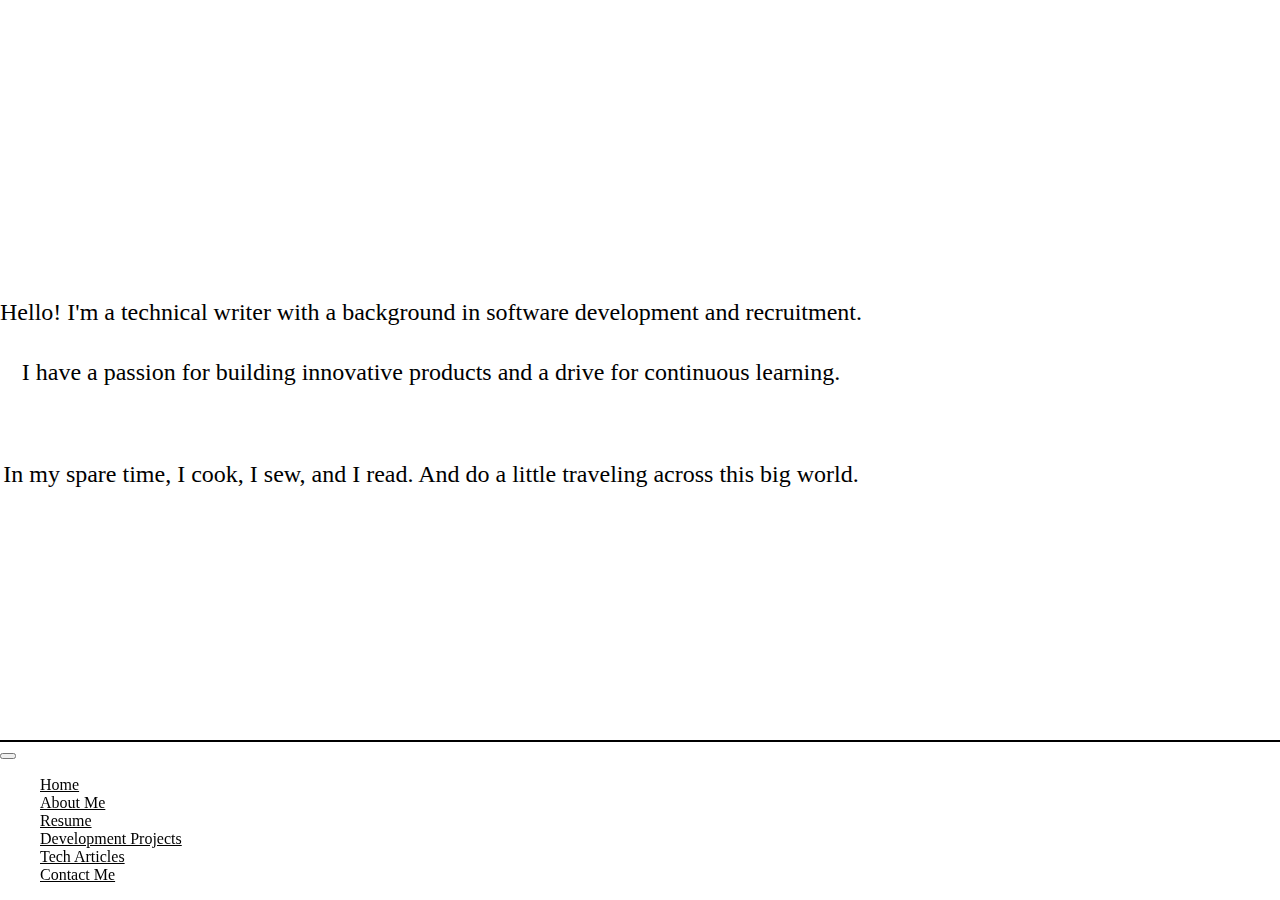
<file: aboutme.html>
<!DOCTYPE html>
<html lang="en">
  <head>
    <title>Nishrin Khambati</title>
    <meta charset="utf-8">
    <meta name="viewport" content="width=device-width, initial-scale=1">
    
	<link rel="stylesheet" href="https://stackpath.bootstrapcdn.com/bootstrap/4.1.3/css/bootstrap.min.css" integrity="sha384-MCw98/SFnGE8fJT3GXwEOngsV7Zt27NXFoaoApmYm81iuXoPkFOJwJ8ERdknLPMO" crossorigin="anonymous">
	<link rel="stylesheet" type="text/css" href="main.css">
  </head>
  
	<body>
	<div class ="pageBackground">
		<div class="contentText container-fluid">
			<p>Hello! I'm a technical writer with a background in software development and recruitment.</p>
			<p>I have a passion for building innovative products and a drive for continuous learning. </p>
			<br><p>In my spare time, I cook, I sew, and I read. And do a little traveling across this big world.</p>
		</div>
		
		
		<!-- Navigation Bar -->
		<div class="container-fluid">
			<nav class="navbar navbar-expand-md navbar-light bg-light">
				<button class="navbar-toggler" type="button" data-toggle="collapse" data-target="#main-navigation">
					<span class="navbar-toggler-icon"></span>
				</button>
				<div class="collapse navbar-collapse" id="main-navigation">
					<ul class="navbar-nav">
						<li class="nav-item">
							<a class="nav-link" href="index.html">Home</a>
						</li>
						<li class="nav-item">
							<a class="nav-link" href="#">About Me</a>
						</li>
						<li class="nav-item">
							<a class="nav-link" href="resume.html">Resume</a>
						</li>
						<li class="nav-item">
							<a class="nav-link" href="#">Development Projects</a>
						</li>
						<li class="nav-item">
							<a class="nav-link" href="#">Tech Articles</a>
						</li>
						<li class="nav-item">
							<a class="nav-link" href="#">Contact Me</a>
						</li>
					</ul>
			  </div>
			</nav>
		</div>
		
		<script src="https://code.jquery.com/jquery-3.3.1.slim.min.js" integrity="sha384-q8i/X+965DzO0rT7abK41JStQIAqVgRVzpbzo5smXKp4YfRvH+8abtTE1Pi6jizo" crossorigin="anonymous"></script>
		<script src="https://stackpath.bootstrapcdn.com/bootstrap/4.1.3/js/bootstrap.min.js" integrity="sha384-ChfqqxuZUCnJSK3+MXmPNIyE6ZbWh2IMqE241rYiqJxyMiZ6OW/JmZQ5stwEULTy" crossorigin="anonymous"></script>
		<script src="main.js"></script>
	</div>
	</body>
</html>
</file>
<file: main.css>
body {
	padding: 0;
	margin: 0;
	background: #ffffff;
}

/*--- background ---*/
.header {
	background-image: url('images/Home.png');
	background-size: 50%, auto;
	background-repeat: no-repeat;
	background-position: center;
	background-attachment: fixed;
	position: relative;
}

/*--- navigation bar ---*/
.navbar {
	color:#fff;
	position: fixed;
	bottom: 0;
	width: 100%;
	border-top:2px solid #000;
}
.nav-link,
.navbar-brand {
	color: #000;
	cursor: pointer;
}
.nav-link {
	margin-right: 1em !important;
}

.nav-link:hover {
	color: #bbb;
}
.navbar-collapse {
	justify-content: flex-end;
}

.contentText {
	text-align: center;
	position: absolute;
	top: 30%;
}

.contentText p {
	color: #000;
	font-size: 24px;
	line-height: 1.5;
	font-family: "Garamond";
}

html, body {
	max-width: 100%;
	overflow-x: hidden;
}

.iframeContainer {
  overflow: hidden;
  padding-top: 50.75%;
  position: relative;
}
 
.iframeContainer iframe {
   border: 0;
   height: 100%;
   left: 0;
   position: absolute;
   top: 0;
   width: 100%;
}
</file>
